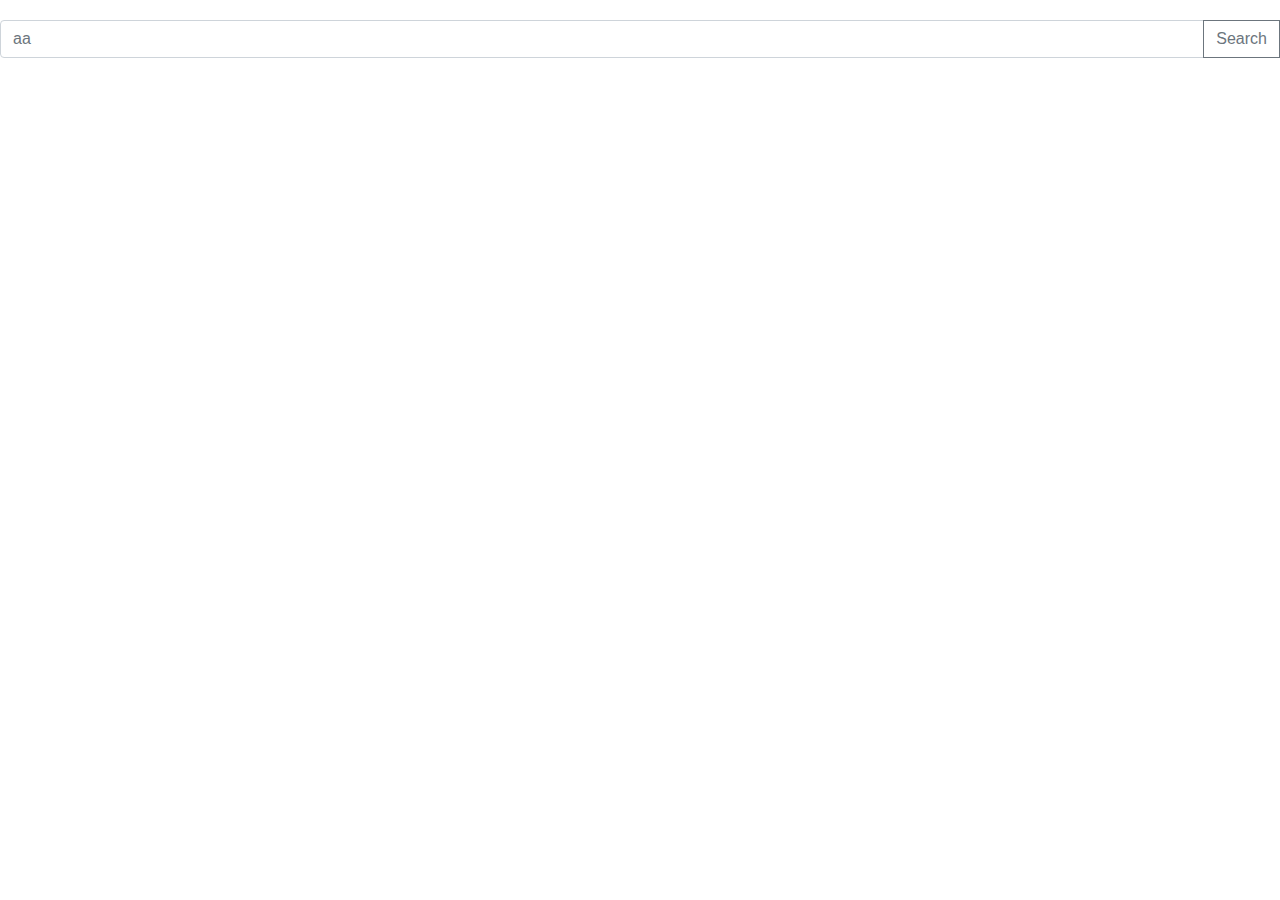
<file: index.html>
<!DOCTYPE html>
<html>
  <head>
    <title>Stock Exchange</title>
    <meta charset="UTF-8" />
    <meta name="viewport" content="width=device-width, initial-scale=1.0" />
    <link
      rel="stylesheet"
      href="https://stackpath.bootstrapcdn.com/bootstrap/4.4.1/css/bootstrap.min.css"
      integrity="sha384-Vkoo8x4CGsO3+Hhxv8T/Q5PaXtkKtu6ug5TOeNV6gBiFeWPGFN9MuhOf23Q9Ifjh"
      crossorigin="anonymous"
    />
    <link
      href="https://fonts.googleapis.com/css?family=Open+Sans&display=swap"
      rel="stylesheet"
    />

    <link rel="stylesheet" href="css/main.css" />
  </head>

  <body>
    <div class="input-group mb-3 my-input">
      <input
        type="text"
        class="form-control"
        placeholder="aa"
        aria-label="Recipient's username"
        aria-describedby="basic-addon2"
      />
      <div class="input-group-append">
        <button
          id="searchButton"
          class="btn btn-outline-secondary"
          type="button"
        >
          Search
        </button>

        <div id="searchResults" class="search-results">Search Results</div>
        <div id="loader" class="loader loader-position"></div>

        <div class="resultsList">
          <ul id="dataList" class="data-list"></ul>
        </div>
      </div>
    </div>

    <script src="js/main.js"></script>
  </body>
</html>
</file>
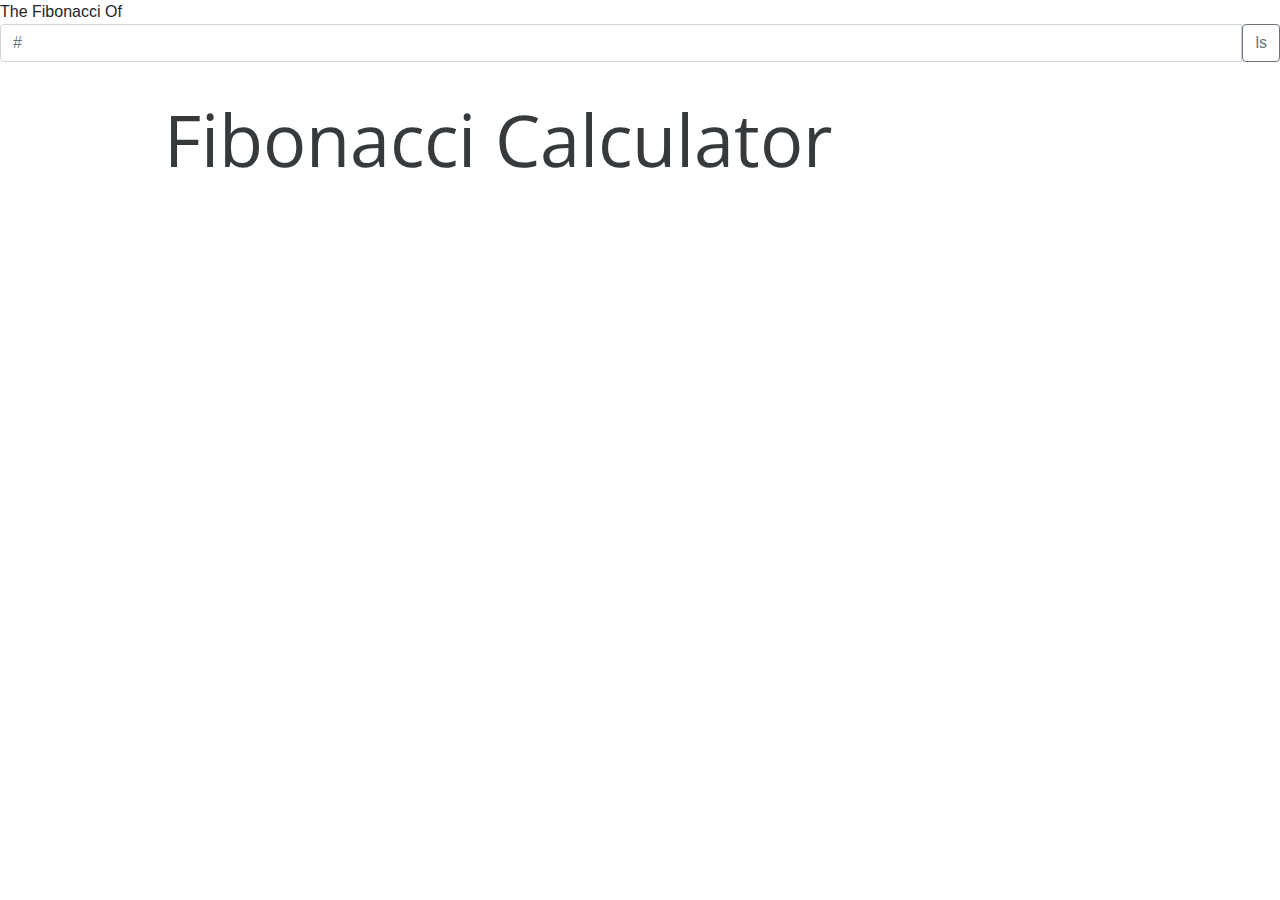
<file: javascript.html>
<!DOCTYPE html>
<html>
  <head>
    <title>Fibonacci sequence</title>
    <meta charset="UTF-8" />
    <meta name="viewport" content="width=device-width, initial-scale=1.0" />
    <link
      rel="stylesheet"
      href="https://stackpath.bootstrapcdn.com/bootstrap/4.4.1/css/bootstrap.min.css"
      integrity="sha384-Vkoo8x4CGsO3+Hhxv8T/Q5PaXtkKtu6ug5TOeNV6gBiFeWPGFN9MuhOf23Q9Ifjh"
      crossorigin="anonymous"
    />
    <link
      href="https://fonts.googleapis.com/css?family=Open+Sans&display=swap"
      rel="stylesheet"
    />
    <link rel="stylesheet" href="css/main.css" />
  </head>

  <body>
    <div class="header">Fibonacci Calculator</div>
    <div class="fibonacciOf">The Fibonacci Of</div>

    <div class="input-group mb-3 myInput">
      <input
        type="text"
        id="X"
        class="form-control"
        placeholder="#"
        aria-label="#"
        aria-describedby="basic-addon2"
      />

      <button
        id="myButton"
        class="btn btn-outline-secondary myButton"
        type="button"
        ;
      >
        ls
      </button>
    </div>

    <p class="fibonacciAnswer" id="Y"></p>

    <!-- <script>
      document.getElementById("myButton").addEventListener("click", function getY() {
        document.getElementById("Y").innerHTML = "Y";
      });
    </script> -->

    <!-- <p class="fibonacciAnswer">
      The Fibonacci of <span id="X">X</span> is <span id="Y">Y</span>.
    </p> -->

    <script src="js/main.js"></script>
  </body>
</html>
</file>
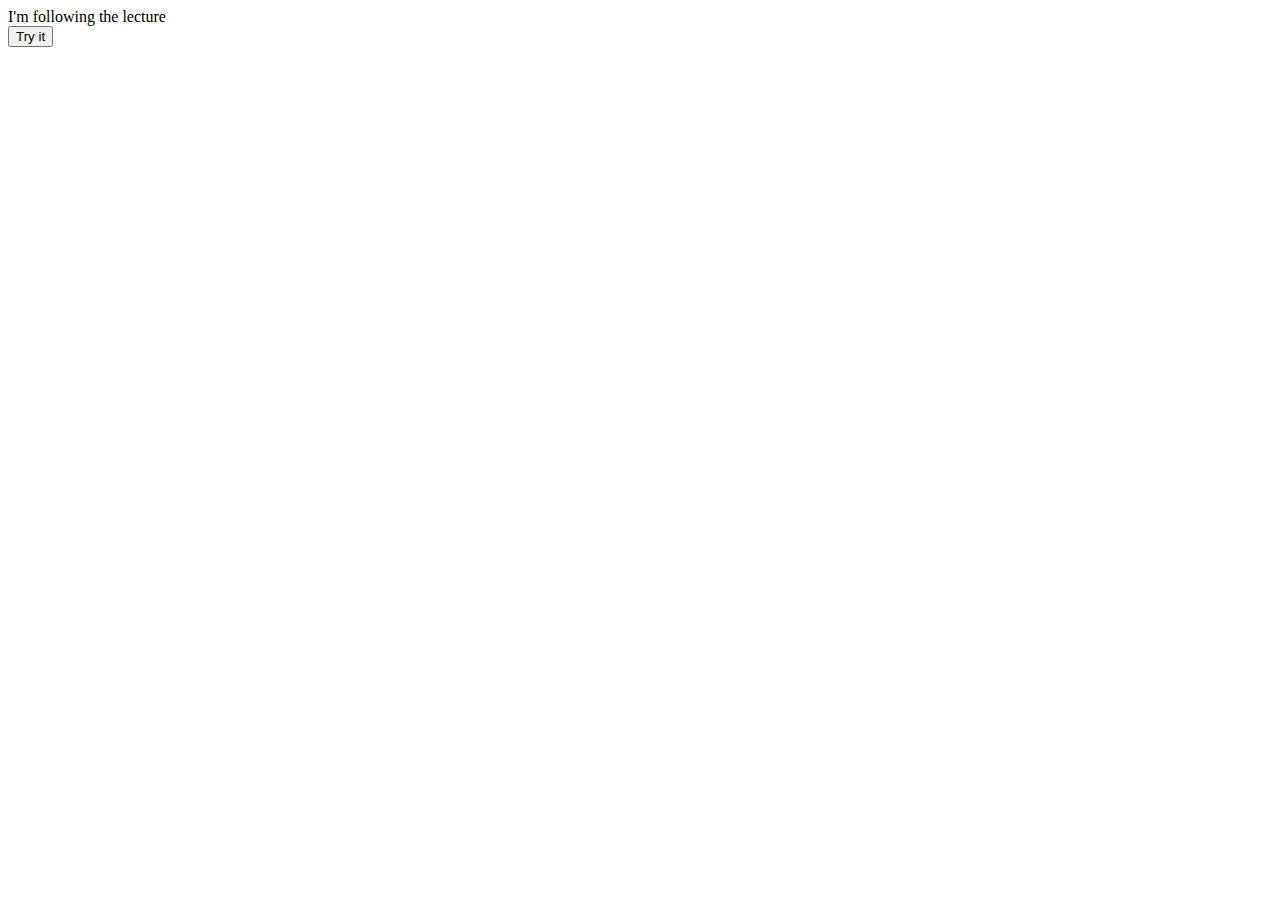
<file: lecture.html>
<!DOCTYPE html>
<html>
  <head>
    <title>Lecture notes</title>
    <meta charset="UTF-8" />
    <meta name="viewport" content="width=device-width, initial-scale=1.0" />
    <!-- <link
      rel="stylesheet"
      href="https://stackpath.bootstrapcdn.com/bootstrap/4.4.1/css/bootstrap.min.css"
      integrity="sha384-Vkoo8x4CGsO3+Hhxv8T/Q5PaXtkKtu6ug5TOeNV6gBiFeWPGFN9MuhOf23Q9Ifjh"
      crossorigin="anonymous"
    /> -->
    <!-- <link rel="stylesheet" href="javascript.css" /> -->
  </head>

  <body>
    <div class="">I'm following the lecture</div>
    <script>
      console.log("Hello World");
    </script>

    <button id="myBtn">Try it</button>

    <p id="demo"></p>

    <script>
      document.getElementById("myBtn").addEventListener("click", function() {
        document.getElementById("demo").innerHTML = "Hello World";
      });
    </script>
    <!-- <span id="myElement">Hi There</span>
    <script>
      let mySpan = document.getElementById("myElement");
      mySpan.innerText = mySpan.innerText + " Hello ITC";

      document.getElementById("myElement").innerText = "Hello ITC";
      console.log(document.getElementById("myElement").innerText);
    </script> -->

    <script src="lecture.js"></script>
  </body>
</html>
</file>
<file: css/main.css>
.header {
  position: absolute;
  width: 672px;
  height: 79px;
  left: 164px;
  top: 100px;

  font-family: Open Sans;
  font-style: normal;
  font-weight: normal;
  font-size: 72px;
  line-height: 79px;
  display: flex;
  align-items: flex-end;
  color: #373a3c;
}
.my-input {
  margin-top: 20px;
}
.loader {
  position: absolute;
  width: 30px;
  height: 30px;
  left: 221px;
  top: 68px;
  border: 8px solid #f3f3f3;
  border-radius: 50%;
  border-top: 6px solid black;
  border-right: 6px solid black;
  border-bottom: 6px solid black;
  animation: spin 2s linear infinite;
}
@keyframes spin {
  0% {
    transform: rotate(0deg);
  }
  100% {
    transform: rotate(360deg);
  }
}
.hidden {
  display: none;
}
.search-results {
  position: absolute;
  width: 182px;
  height: 72px;
  left: 16px;
  top: 47px;
  font-family: Open Sans;
  font-style: normal;
  font-weight: normal;
  font-size: 24px;
  line-height: 72px;
  color: #373a3c;
}
.data-list {
  position: absolute;
  width: 988px;
  height: 24px;
  left: 16px;
  top: 119px;
  font-family: Open Sans;
  font-style: normal;
  font-weight: normal;
  font-size: 18px;
  line-height: 20px;
  color: #5d4fe0;
  padding-left: 0px;
  list-style-type: none;
}
li {
  padding: 10px;
  border-bottom: solid 1px black;
}
</file>
